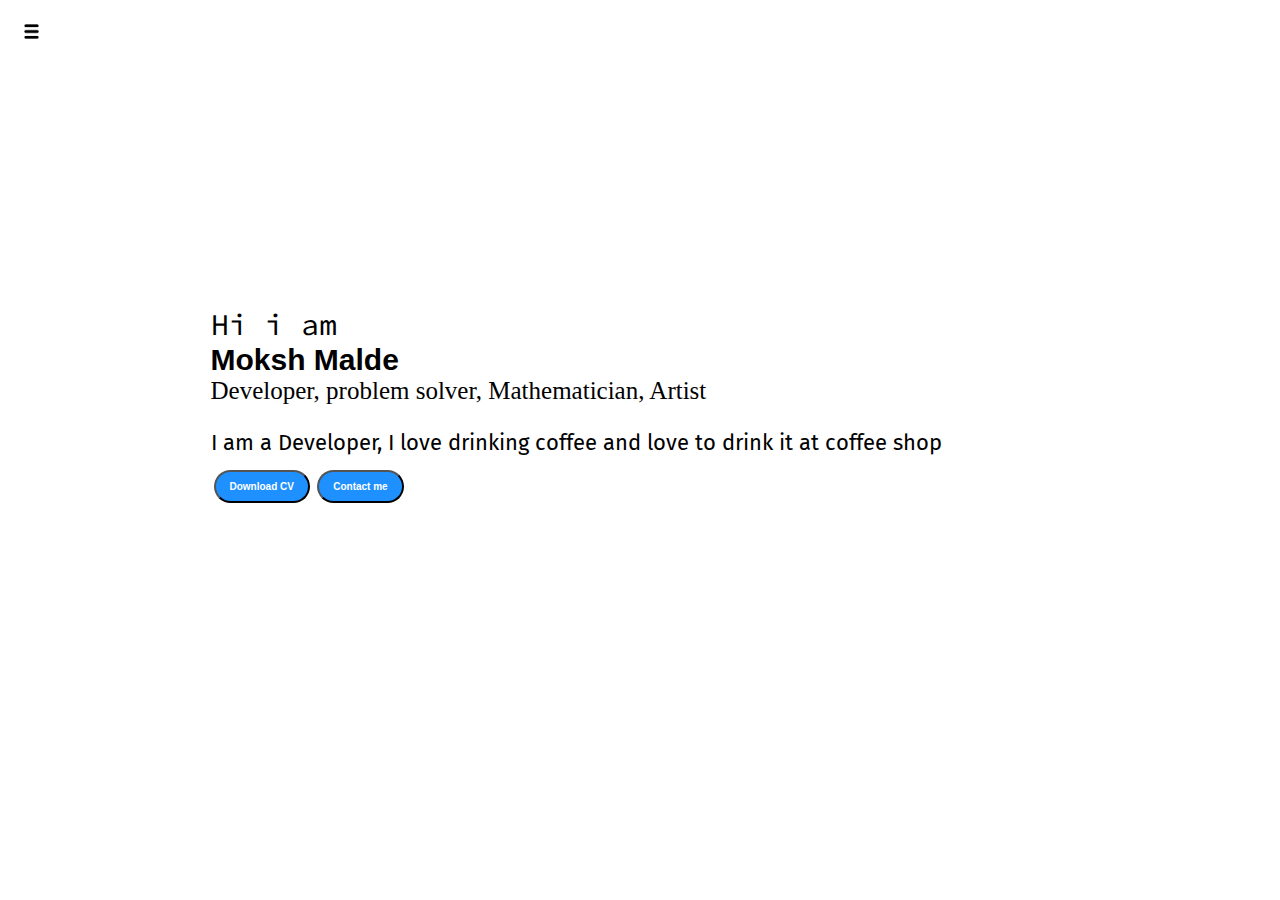
<file: index.html>
<!DOCTYPE html>
<html lang="en">
<head>
    <meta charset="UTF-8">
    <meta name="viewport" content="width=device-width, initial-scale=1.0">
    <title>Portfolio</title>
   <link rel="stylesheet" href="style.css">
</head>
<body>
<div class="container">
    <div class="sidebar sidebarGo">
        <nav>
            <ul>
                <li><a href="/">Home</a></li>
                <li><a href="/intro.html">My Intro</a></li>
                <li><a href="/service.html">Service</a></li>
                <li><a href="/blog.html">Blog</a></li>
                <li><a href="/contact.html">Contact me</a></li>
            </ul>
        </nav>
    </div>
    <div class="main">
        <div class="hamburger">
                <img class="ham" src="ham.png" width="23">
                <img class="cross" src="cross.png" width="23">
            </div>
        <div class="infoContainer">
            <div class="devInfo">
                <div class="hello">Hi i am </div>
                <div class="name">Moksh Malde</div>
                <div class="about">Developer, problem solver, Mathematician, Artist</div>
                <div class="moreabout">I am a Developer, I love drinking coffee and love to drink it at coffee shop</div>
                <div class="buttons">
                    <a href="cv.txt" target="_blank">
                    <button class="btn">Download CV</button></a>
                    <a href="/contact.html"><button class="btn">Contact me</button></a>
                </div>
            </div>
            <div class="devPic"><img src="dev.png" alt="Moksh Malde"></div>
        </div> 
    </div>
</div>    
    
    <script src="script.js"></script>
</body>
</html>
</file>
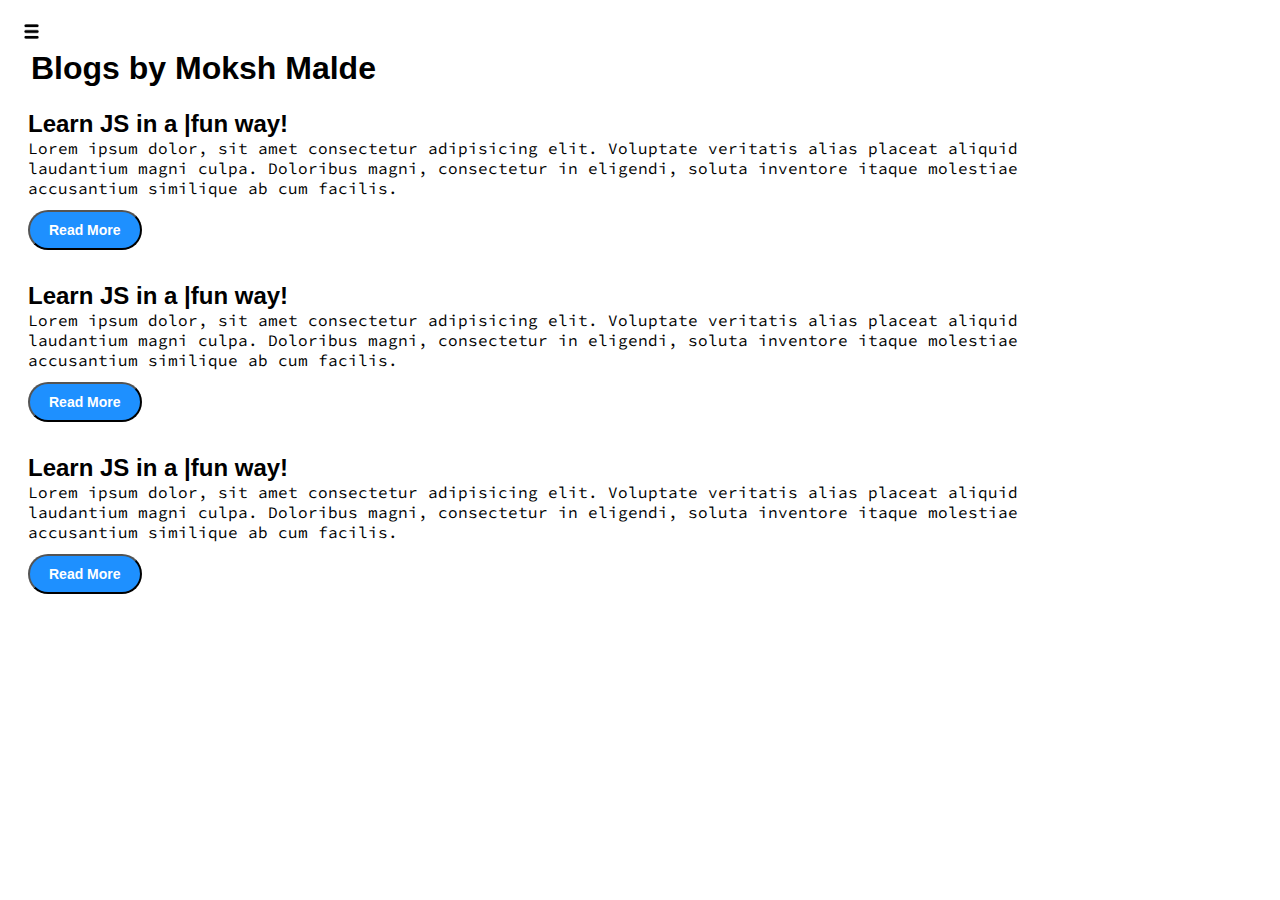
<file: blog.html>
<!DOCTYPE html>
<html lang="en">
  <head>
    <meta charset="UTF-8" />
    <meta name="viewport" content="width=device-width, initial-scale=1.0" />
    <title>Portfolio</title>
    <link rel="stylesheet" href="style.css" />
  </head>

  <body>
    <div class="container">
     <div class="sidebar sidebarGo">
        <nav>
          <ul>
            <li><a href="/">Home</a></li>
            <li><a href="/intro.html">My Intro</a></li>
            <li><a href="/service.html">Service</a></li>
            <li><a href="/blog.html">Blog</a></li>
            <li><a href="/contact.html">Contact me</a></li>
          </ul>
        </nav>
      </div>
      <div class="main">
        <div class="hamburger">
                <img class="ham" src="ham.png" width="23">
                <img class="cross" src="cross.png" width="23">
        </div>
        <div class="blogContainer">
            <h1>Blogs by Moksh Malde</h1>
            <div class="blogItem">
                <!-- temporary template  -->
                <!-- i have to add my own one  -->
                <h2>Learn JS in a |fun way!</h2>
                <p>Lorem ipsum dolor, sit amet consectetur adipisicing elit. Voluptate veritatis alias placeat aliquid laudantium magni culpa. Doloribus magni, consectetur in eligendi, soluta inventore itaque molestiae accusantium similique ab cum facilis.</p>
                <button class="btn btn-sm">Read More</button>
            </div>
                
            <div class="blogItem">
                <h2>Learn JS in a |fun way!</h2>
                <p>Lorem ipsum dolor, sit amet consectetur adipisicing elit. Voluptate veritatis alias placeat aliquid laudantium magni culpa. 
                Doloribus magni, consectetur in eligendi, soluta inventore itaque molestiae accusantium similique ab cum facilis.</p>
                <button class="btn btn-sm">Read More</button>
            </div>
            
            <div class="blogItem">
                <h2>Learn JS in a |fun way!</h2>
                <p>Lorem ipsum dolor, sit amet consectetur adipisicing elit. Voluptate veritatis alias placeat aliquid laudantium magni culpa. Doloribus magni, consectetur in eligendi, soluta inventore itaque molestiae accusantium similique ab cum facilis.</p>
                <button class="btn btn-sm">Read More</button>
            </div>
        </div>
      </div>
    </div>

    <script src="script.js"></script>
  </body>
</html>
</file>
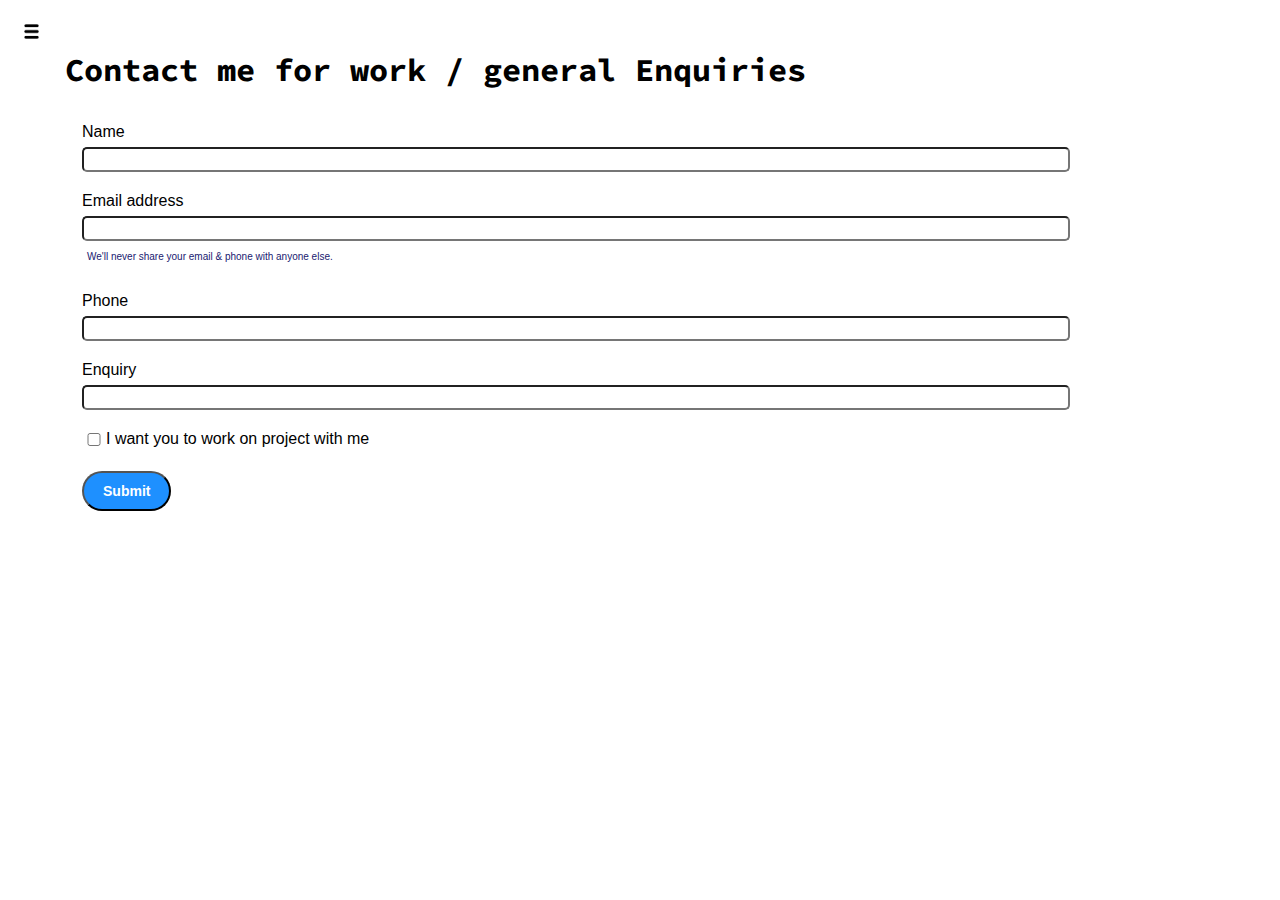
<file: contact.html>
<!DOCTYPE html>
<html lang="en">
  <head>
    <meta charset="UTF-8" />
    <meta name="viewport" content="width=device-width, initial-scale=1.0" />
    <title>Portfolio</title>
    <link rel="stylesheet" href="style.css">
  </head>

  <body>
    <div class="container">
   <div class="sidebar sidebarGo">
        <nav>
          <ul>
            <li><a href="/">Home</a></li>
            <li><a href="/intro.html">My Intro</a></li>
            <li><a href="/service.html">Service</a></li>
            <li><a href="/blog.html">Blog</a></li>
            <li><a href="/contact.html">Contact me</a></li>
          </ul>
        </nav>
      </div>
      <div class="main">
        <div class="hamburger">
                <img class="ham" src="ham.png" width="23">
                <img class="cross" src="cross.png" width="23">
        </div>
        <div class="contactform">
            <h1>Contact me for work / general Enquiries</h1>
          <form>
            <div class="mb-3">
              <label for="clientemail" class="form-label">Name</label>
              <input type="name" class="form-control" id="clientemail" aria-describedby="emailHelp" />
            </div>
              <div class="mb-3">
                <label for="clientemail" class="form-label">Email address</label>
                <input type="email" class="form-control" id="clientemail" aria-describedby="emailHelp" />
                <div id="emailHelp" class="form-text">
                  We'll never share your email & phone with anyone else.
                </div>
            </div>
            <div class="mb-3">
              <label for="clientphone" class="form-label">Phone</label>
              <input type="phone" class="form-control" id="clientphone" />
            </div>
            <div class="mb-3">
              <label for="clientphone" class="form-label">Enquiry</label>
              <input type="name" class="form-control" id="clientphone" />
            </div>
            <div class="mb-3" id="form-check">
              <input type="checkbox" class="form-check-input" id="isclient"/>
              <label class="form-check-label" for="isclient">I want you to work on project with me</label>
            </div>
            <button type="submit" class="btn btn-sm">Submit</button>
          </form>
        </div>
      </div>
    </div>

    <script src="script.js"></script>
  </body>
</html>
</file>
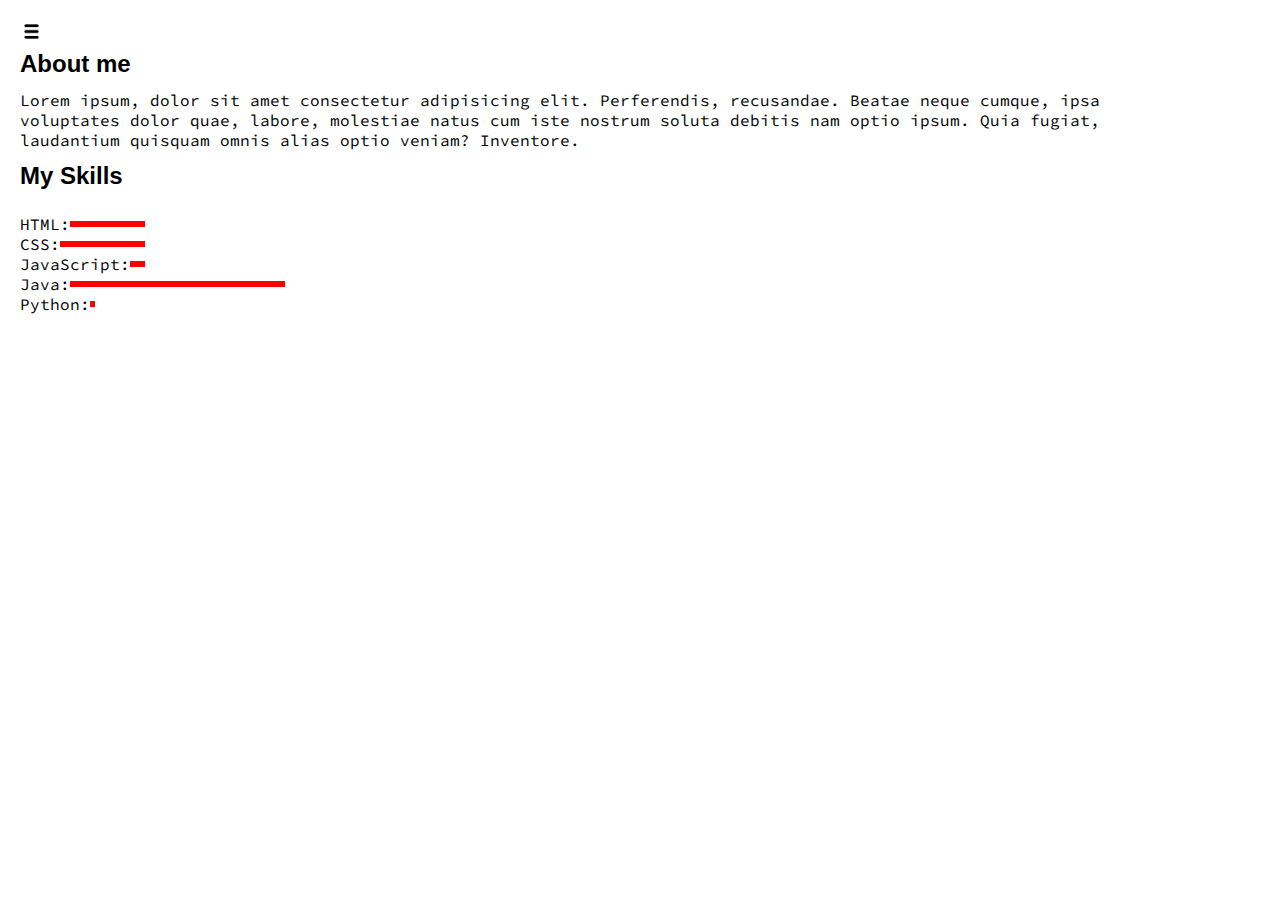
<file: intro.html>
<!DOCTYPE html>
<html lang="en">

<head>
    <meta charset="UTF-8">
    <meta name="viewport" content="width=device-width, initial-scale=1.0">
    <title>Portfolio</title>
    <link rel="stylesheet" href="style.css">
</head>

<body>
    <div class="container">
        <div class="sidebar sidebarGo">
            <nav>
                <ul>
                    <li><a href="/">Home</a></li>
                    <li><a href="/intro.html">My Intro</a></li>
                    <li><a href="/service.html">Service</a></li>
                    <li><a href="/blog.html">Blog</a></li>
                    <li><a href="/contact.html">Contact me</a></li>
                </ul>
            </nav>
        </div>
        <div class="main">
            <div class="hamburger">
                <img class="ham" src="ham.png" width="23">
                <img class="cross" src="cross.png" width="23">
            </div>
            <div class="intro">
                <h2>About me</h2>
                <p>Lorem ipsum, dolor sit amet consectetur adipisicing elit. Perferendis, recusandae. Beatae neque cumque, ipsa voluptates dolor quae, labore, molestiae natus cum iste nostrum soluta debitis nam optio ipsum. Quia fugiat, laudantium quisquam omnis alias optio veniam? Inventore.</p>
                <h2>My Skills</h2>    
                <div class="skillscontainer">
                    <div class="skillItem fifty">HTML:<div class="skill"></div></div>
                    <div class="skillItem fifty">CSS:<div class="skill"></div></div>
                    <div class="skillItem fifty">JavaScript:<div class="skill"></div></div>
                    <div class="skillItem hundred">Java: <div class="skill"></div></div>
                    <div class="skillItem t5">Python: <div class="skill"></div></div>
                </div>        
            </div>
        </div>
        <!-- TODO :- create a my project gallery -->
    </div>
    <script src="script.js"></script>
</body>

</html>
</file>
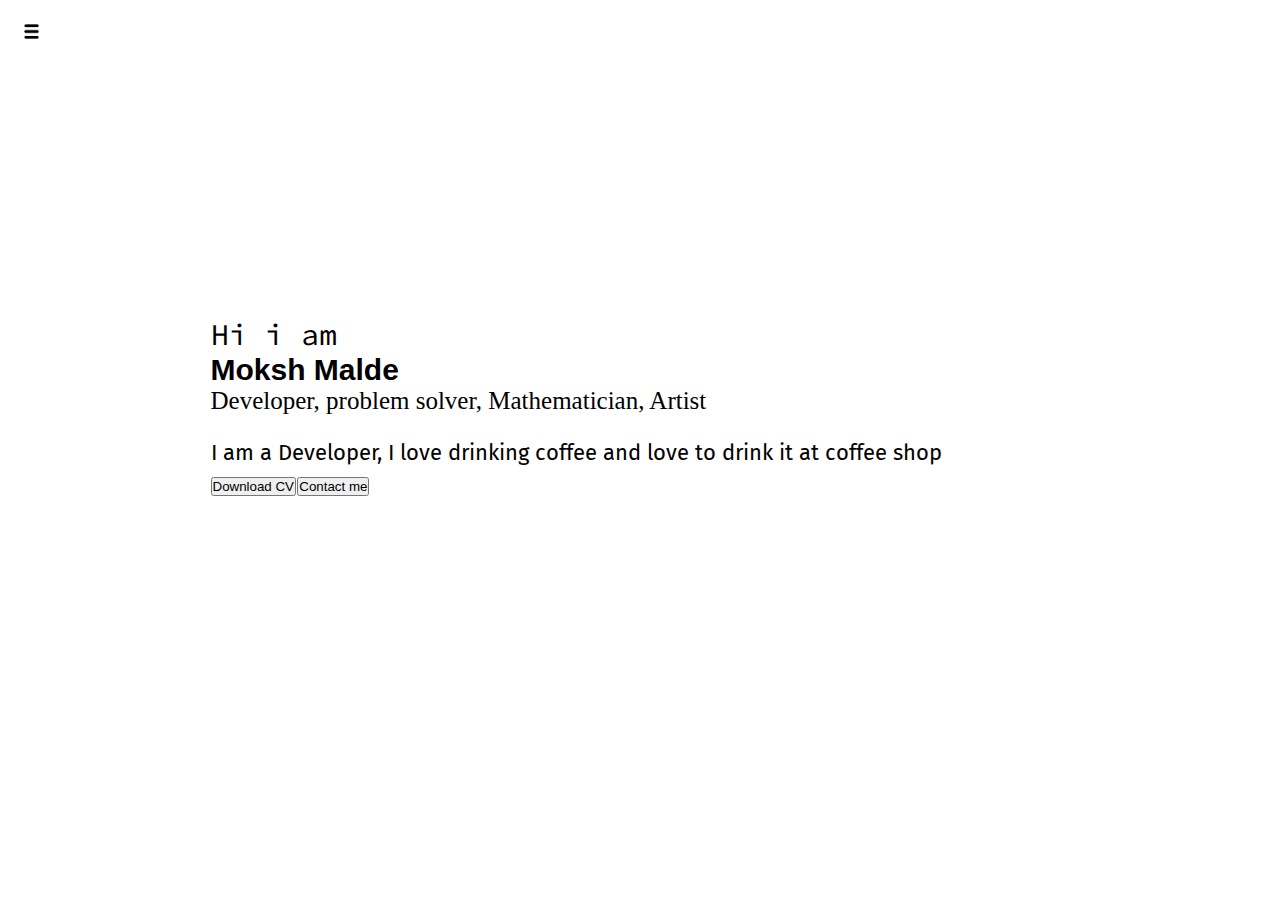
<file: service.html>
<!DOCTYPE html>
<html lang="en">

<head>
    <meta charset="UTF-8">
    <meta name="viewport" content="width=device-width, initial-scale=1.0">
    <title>Portfolio</title>
    <link rel="stylesheet" href="style.css">
</head>
<!-- TODO :- add your achievements here in this file 
show your photos or you can attach here   -->
<body>
    <div class="container">
       <div class="sidebar sidebarGo">
            <nav>
                <ul>
                    <li><a href="/">Home</a></li>
                    <li><a href="/intro.html">My Intro</a></li>
                    <li><a href="/service.html">Service</a></li>
                    <li><a href="/blog.html">Blog</a></li>
                    <li><a href="/contact.html">Contact me</a></li>
                </ul>
            </nav>
        </div>
        <div class="main">
            <div class="hamburger">
                <img class="ham" src="ham.png" width="23">
                <img class="cross" src="cross.png" width="23">
            </div>
            <div class="infoContainer">
                <div class="devInfo">
                    <div class="hello">Hi i am </div>
                    <div class="name">Moksh Malde</div>
                    <div class="about">Developer, problem solver, Mathematician, Artist</div>
                    <div class="moreabout">I am a Developer, I love drinking coffee and love to drink it at coffee shop
                    </div>
                    <div class="buttons">
                        <a href="cv.txt" target="_blank">
                            <button>Download CV</button></a>
                        <a href="/contact.html"><button>Contact me</button></a>
                    </div>
                </div>
                <div class="devPic"><img src="dev.png" alt="Moksh Malde"></div>
            </div>
        </div>
    </div>

    <script src="script.js"></script>
</body>

</html>
</file>
<file: style.css>
@import url("https://fonts.googleapis.com/css2?family=Source+Code+Pro:ital,wght@1,568&display=swap");
@import url("https://fonts.googleapis.com/css2?family=Fira+Sans:ital,wght@1,600&display=swap");

* {
  margin: 0;
  padding: 0;
}

.sidebar {
  position: absolute;
  font-family: "Fira Sans", sans-serif;
  height: 100vh;
  background-color: rgb(244, 239, 239);
  transition: transform 0.3s ease-in;
}

.sidebar nav {
  padding: 45px;
}
.sidebar nav li {
  list-style: none;
  font-size: 30px;
  padding: 33px 0;
}
.sidebar nav li a {
  text-decoration: none;
  color: black;
}
.main {
  width: 90vw;
}

.container {
  display: flex;
}

.infoContainer {
  height: 58vh;
  width: 80vw;
  margin: 144px auto;
  display: flex;
  justify-content: space-around;
}
.devInfo {
  display: flex;
  justify-content: center;
  flex-direction: column;
  font-size: 16px;
}

.hello {
  font-size: 3em; 
  font-family: "Source Code Pro", monospace;
}
.name {
  font-size: 3em;
  font-family: "FiraSans", sans-serif;
  font-weight: bold;
}

.about {
  font-size: 2.5em;
}
.moreabout {
  font-size: 2.2em;
  margin-top: 24px;
  font-family: "Fira Sans", sans-serif;
}
.buttons {
  margin-top: 2.2em;
  font-size: 16px;
}
.btn {
  padding: 9px 14px;
  border-radius: 20px;
  color: white;
  background-color: dodgerblue;
  font-weight: bold;
  font-size: 2em;
  margin: 3px 3px;
  cursor: pointer;
}

.btn-sm {
  font-size: 14px;
  margin: 12px 0;
  padding:10px 19px;
}

.btn:hover {
  background-color: white;
  color: dodgerblue;
}
.devPic img {
  height: 58vh;
}
.contactform {
  padding: 0 34px;
  font-family: "FiraSans", sans-serif;
  margin: 88px;
}

.contactform h1 {
  font-family: "Source Code Pro", monospace;
  /* padding: 12px 0; */
}
.contactform form div{
  padding: 10px 0;
  display: flex;
  flex-direction: column;
  
}
.contactform form{
 margin: 0 40px;
}
.contactform form div input{
  /* width: 26vw; */
  border-radius: 5px;
  margin: 6px 0 0 0;
  padding: 3px;
}

#emailHelp {
  font-size: 10px;
  color: midnightblue;
  margin: 0 5px;
} 

#form-check{
  flex-direction: row;
}
#form-check input{
  width: 24px;
  margin: 3px 0;
}

.blogItem{
  font-family: "FiraSans", sans-serif;  
  margin: 20px;
}
.blogContainer {
  margin: 88px;
}
h1{
  font-family: "FiraSans", sans-serif;
  margin: 23px;
}
p{
  font-family: "Source Code Pro", monospace;
}
.intro{
  margin: 88px;
}
.intro h2{
  font-family: "FiraSans", sans-serif;
  margin: 12px;
}
.intro p{
  font-family: "Source Code Pro", monospace;
  margin: 12px;
}
.skillscontainer{
  padding: 12px;
}

.skillItem{
  display: flex;
  align-items: center;
  font-family: "Source Code Pro", monospace;
}


.skill{
  width: 265px;
  height: 6px;
  background-color: red;
}

.hundred{
  width: 265px;
}

.fifty{
  width: 125px;
}
.t5{
  width: 75px;
}

.hamburger{
  position: absolute;
  cursor: pointer;
  top: 10px;
  left: 10px;

}
.sidebarGo{
  transform:translate(-443px, 0px);
  position:absolute;
}
.ham{
  margin-top: 10px;
  margin-left: 10px;
}
.cross {
  margin-left: 185px;
  margin-top: 10px;
}


@media (max-width: 1615px){
  .devInfo{
    font-size: 10px;
  }
  .buttons{
    font-size: 5px;
  }
  .devPic{
    display: none;
  }
  .intro, .blogContainer, .contactform{
    margin: 50px 8px;
  }
}
</file>
